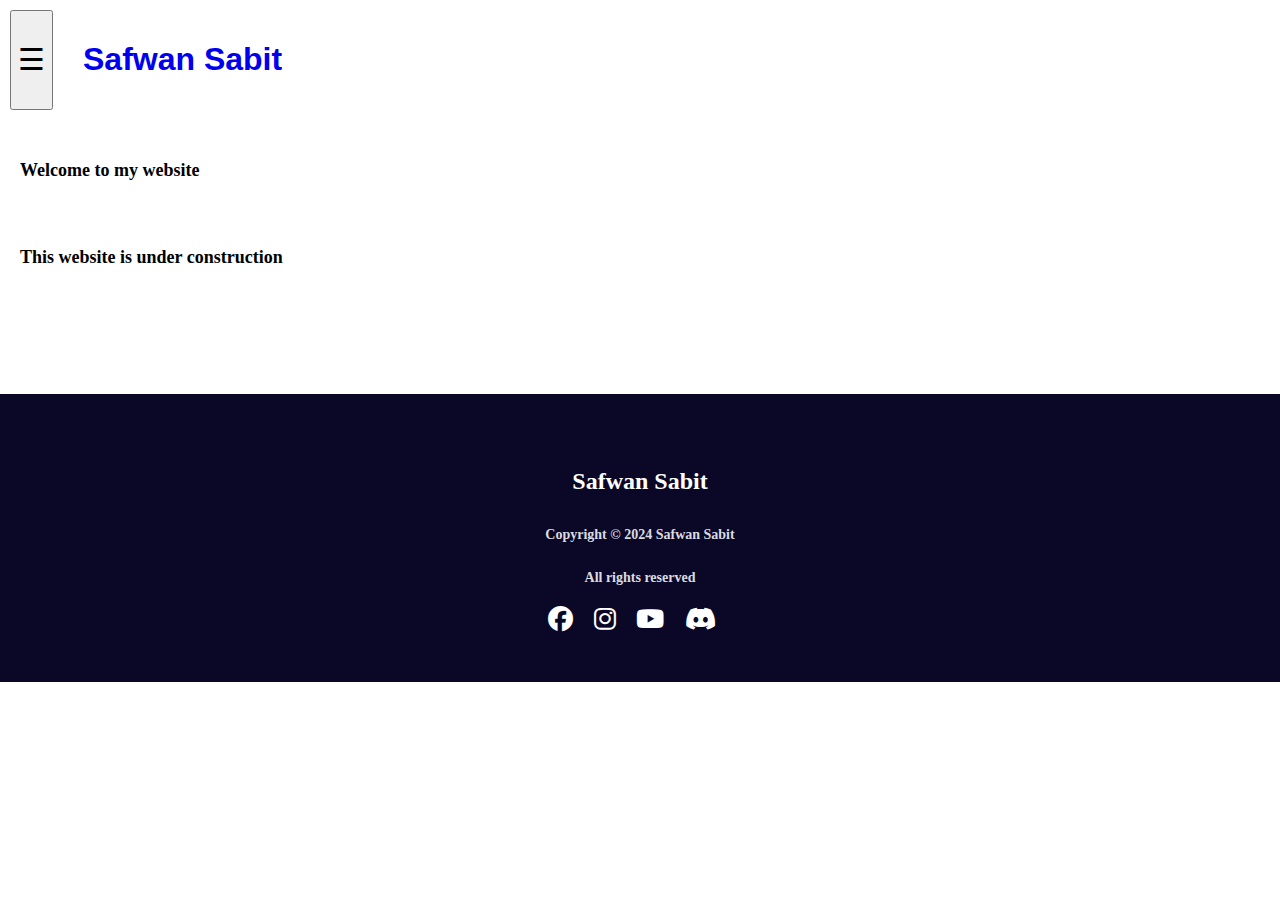
<file: index.html>
<!DOCTYPE html>
<html lang="en">
<head>
    <meta charset="UTF-8">
    <meta name="viewport" content="width=device-width, initial-scale=1.0">
    <title>Safwan Sabit</title>
    <link rel="stylesheet" href="/styles.css">
    <link rel="icon" href="/images/icon.png">
    <link rel="stylesheet" href="https://cdnjs.cloudflare.com/ajax/libs/font-awesome/6.5.1/css/all.min.css">
</head>
<body>
    
    <div class="container">
        <button class="menu-toggle" onclick="toggleMenu()">☰</button>
        <nav class="side-menu" id="sideMenu">
            <button class="close-btn" onclick="toggleMenu()">×</button>
            <ul>
                <li><a href="/">Home</a></li>
                <li><a href="/about">About</a></li>
                <li><a href="/contact">Contact</a></li>
                <li style="position: fixed; bottom: 10px;"><a href="/login">Login</a></li>
            </ul>
        </nav>

        <div class="content">
            <h1><a style="text-decoration: none;" class="a1" href="/">Safwan Sabit </a></h1>
        </div>
    </div>

    <div class="content">
        <p class="non-design-p">Welcome to my website</p>
    </div>

    <div class="content">
        <p class="non-design-p">This website is under construction</p>
    </div>


    <script src="script.js"></script>


    <footer>
        <h3> <a class="non-design-h3-footer-1" href="/"> Safwan Sabit </a> </h3>
        <h5>Copyright © 2024 Safwan Sabit</h5>
        <p>All rights reserved</p>
        <div> <a style="text-decoration: none;" href="https://facebook.com/safwansabit99"><i class="fa-brands fa-facebook"></i></a> <a style="text-decoration: none;" href="https://instagram.com/md.safwan.sabit"> <i class="fa-brands fa-instagram"></i> </a> <a style="text-decoration: none;" href="https://youtube.com/@safwan_sabit"> <i class="fa-brands fa-youtube"></i> </a> <a style="text-decoration: none;" href="https://discord.sabit.fun"> <i class="fa-brands fa-discord"></i> </a>  </div>
      </footer>
</body>
</html>
</file>
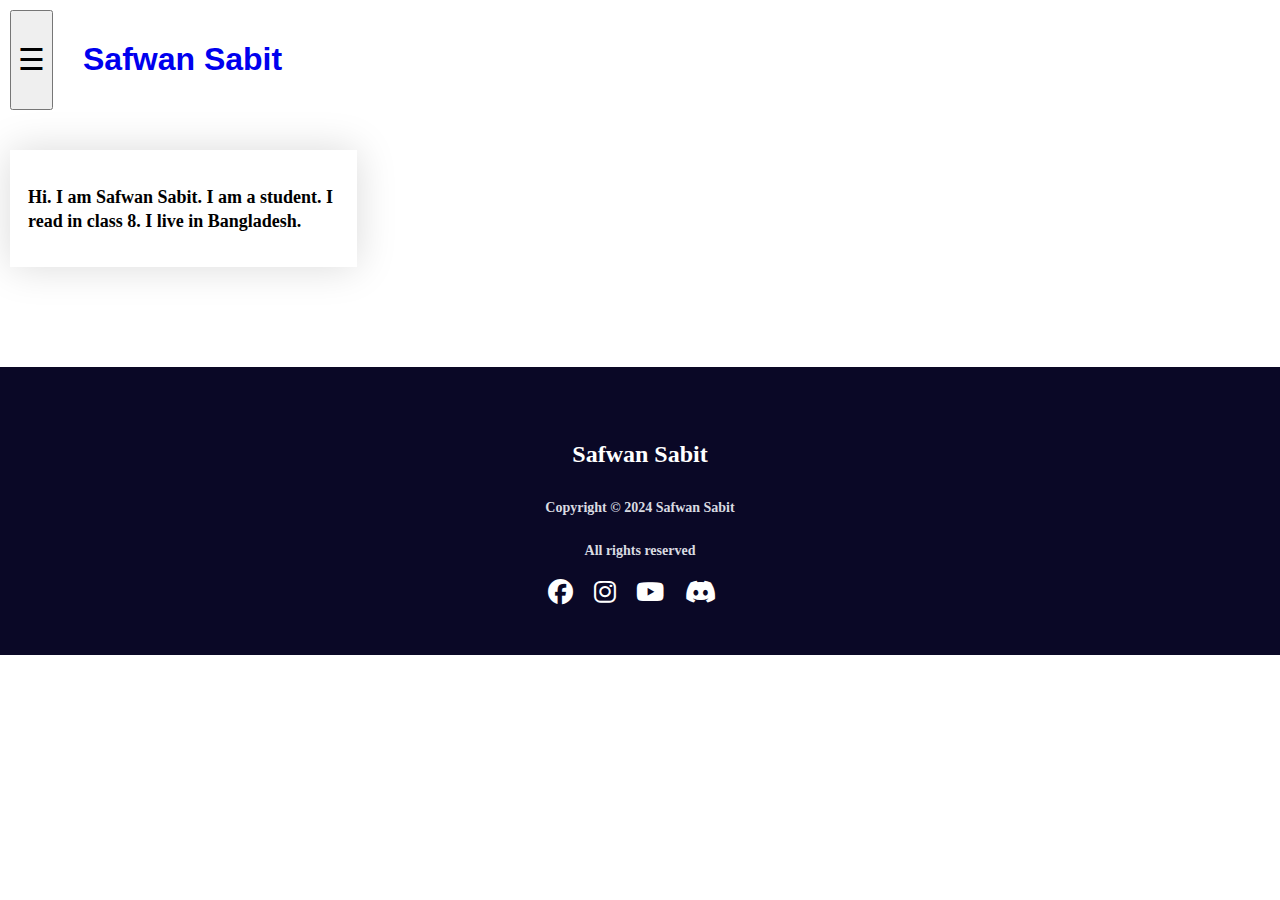
<file: about/index.html>
<!DOCTYPE html>
<html lang="en">
<head>
    <meta charset="UTF-8">
    <meta name="viewport" content="width=device-width, initial-scale=1.0">
    <title>Safwan Sabit</title>
    <link rel="stylesheet" href="/styles.css">
    <link rel="icon" href="/images/icon.png">
    <link rel="stylesheet" href="https://cdnjs.cloudflare.com/ajax/libs/font-awesome/6.5.1/css/all.min.css"/>
</head>
<body>
    <div class="container">
        <button class="menu-toggle" onclick="toggleMenu()">☰</button>
        <nav class="side-menu" id="sideMenu">
            <button class="close-btn" onclick="toggleMenu()">×</button>
            <ul>
                <li><a href="/">Home</a></li>
                <li><a href="/about">About</a></li>
                <li><a href="/contact">Contact</a></li>
                <li style="position: fixed; bottom: 10px;"><a href="/login">Login</a></li>
            </ul>
        </nav>
        <div class="content">
            <h1><a style="text-decoration: none;" class="a1" href="/">Safwan Sabit </a></h1>
        </div>
    </div>
    
    
    
    
    <div class="box">
        <div class="card-box-about">
            <p class="non-design-p">Hi. I am Safwan Sabit. I am a student. I read in class 8. I live in Bangladesh.</p>
        </div>

    </div>


    
    
    
    
    <script src="/script.js"></script>

    <footer>
        <h3> <a class="non-design-h3-footer-1" href="/"> Safwan Sabit </a> </h3>
        <h5>Copyright © 2024 Safwan Sabit</h5>
        <p>All rights reserved</p>
        <div> <a style="text-decoration: none;" href="https://facebook.com/safwansabit99"><i class="fa-brands fa-facebook"></i></a> <a style="text-decoration: none;" href="https://instagram.com/md.safwan.sabit"> <i class="fa-brands fa-instagram"></i> </a> <a style="text-decoration: none;" href="https://youtube.com/@safwan_sabit"> <i class="fa-brands fa-youtube"></i> </a> <a style="text-decoration: none;" href="https://discord.sabit.fun"> <i class="fa-brands fa-discord"></i> </a>  </div>
      </footer>
</body>
</html>
</file>
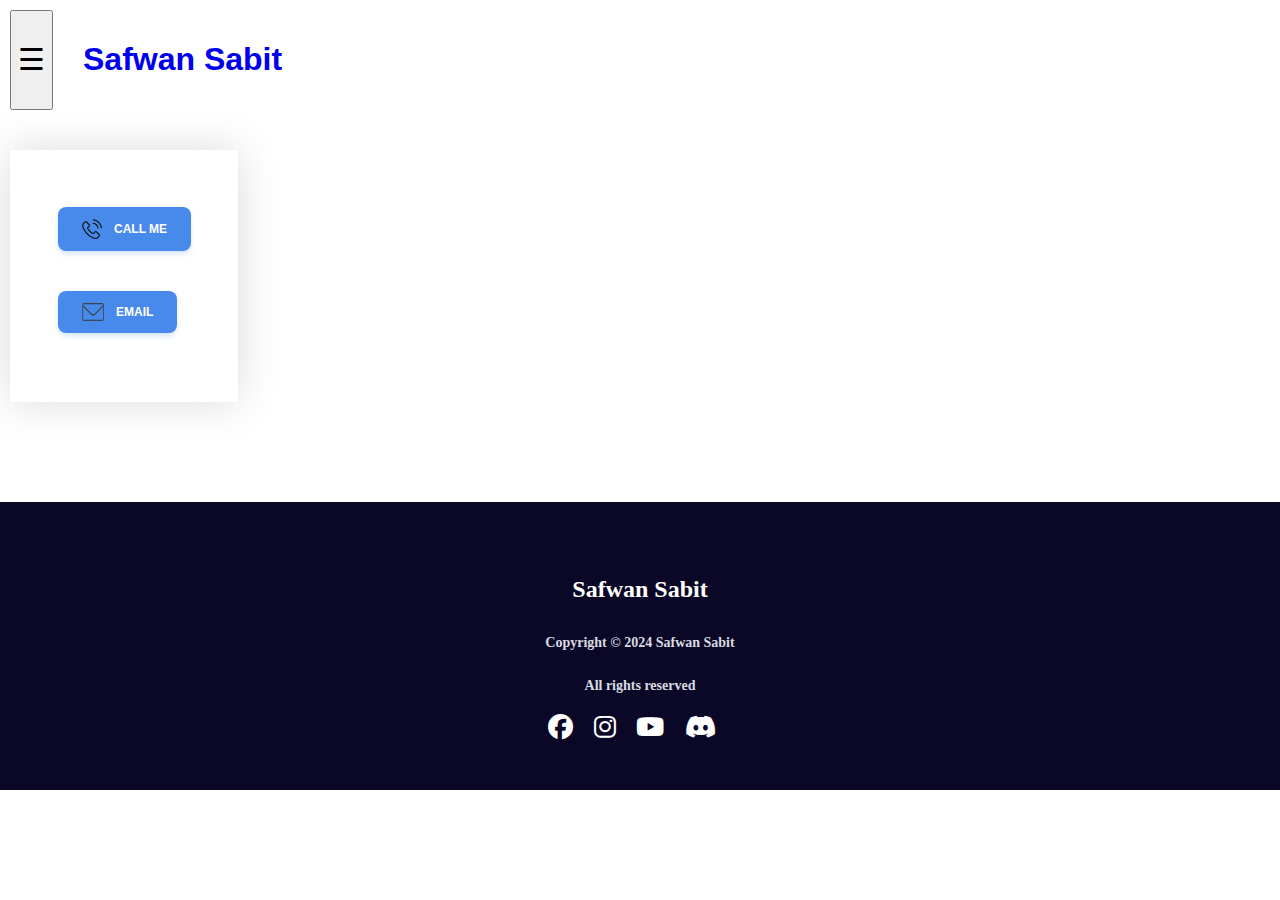
<file: contact/index.html>
<!DOCTYPE html>
<html lang="en">
<head>
    <meta charset="UTF-8">
    <meta name="viewport" content="width=device-width, initial-scale=1.0">
    <title>Safwan Sabit</title>
    <link rel="stylesheet" href="/styles.css">
    <link rel="icon" href="/images/icon.png">
    <link rel="stylesheet" href="https://cdnjs.cloudflare.com/ajax/libs/font-awesome/6.5.1/css/all.min.css"/>
</head>
<body>
    <div class="container">
        <button class="menu-toggle" onclick="toggleMenu()">☰</button>
        <nav class="side-menu" id="sideMenu">
            <button class="close-btn" onclick="toggleMenu()">×</button>
            <ul>
                <li><a href="/">Home</a></li>
                <li><a href="/about">About</a></li>
                <li><a href="/contact">Contact</a></li>
                <li style="position: fixed; bottom: 10px;"><a href="/login">Login</a></li>
            </ul>
        </nav>
        <div class="content">
            <h1><a style="text-decoration: none;" class="a1" href="/">Safwan Sabit </a></h1>
        </div>
    </div>


    <div class="box">
    <div class="card-box">


    <div class="div" class="content">
        <a style="text-decoration: none;" href="tel:+8801825105998">  <button class="action-button">
    <img class="button-image-1" src="/images/icons/call.png">
  Call me
</button> </a>

</div>

<div class="div" class="content">
<a style="text-decoration: none;" href="mailto:mdsafwansabitofficial@gmail.com">
    <button class="action-button">
        <img class="button-image-2" src="/images/icons/mail.png">
        Email
    </button>
</a>
</div>


</div>
</div>



    <script src="/script.js"></script>


    <footer>
        <h3> <a class="non-design-h3-footer-1" href="/"> Safwan Sabit </a> </h3>
        <h5>Copyright © 2024 Safwan Sabit</h5>
        <p>All rights reserved</p>
        <div> <a style="text-decoration: none;" href="https://facebook.com/safwansabit99"><i class="fa-brands fa-facebook"></i></a> <a style="text-decoration: none;" href="https://instagram.com/md.safwan.sabit"> <i class="fa-brands fa-instagram"></i> </a> <a style="text-decoration: none;" href="https://youtube.com/@safwan_sabit"> <i class="fa-brands fa-youtube"></i> </a> <a style="text-decoration: none;" href="https://discord.sabit.fun"> <i class="fa-brands fa-discord"></i> </a>  </div>
      </footer>
</body>
</html>
</file>
<file: styles.css>
body {
    font-family: Arial, sans-serif;
    margin: 0;
    padding: 0;
}

.container {
    display: flex;
}

.menu-toggle {
    font-size: 30px;
    margin: 10px;
    cursor: pointer;
}

.side-menu {
    height: 100%;
    width: 250px;
    position: fixed;
    top: 0;
    left: -250px;
    background-color: #333;
    transition: 0.3s;
    padding-top: 60px;
    z-index: 1;
}

.side-menu ul {
    list-style-type: none;
    padding: 0;
}

.side-menu li {
    padding: 15px;
}

.side-menu a {
    color: white;
    text-decoration: none;
    display: block;
}

.side-menu .close-btn {
    font-size: 30px;
    color: white;
    background: none;
    border: none;
    cursor: pointer;
    position: absolute;
    top: 10px;
    right: 20px;
}

.content {
    flex-grow: 1;
    padding: 20px;
}

.open {
    left: 0;
}

.action-button {
    border: none;
    display: flex;
    padding: 0.75rem 1.5rem;
    background-color: #488aec;
    color: #ffffff;
    font-size: 0.75rem;
    line-height: 1rem;
    font-weight: 700;
    cursor: pointer;
    text-align: center;
    text-transform: uppercase;
    vertical-align: middle;
    align-items: center;
    border-radius: 0.5rem;
    user-select: none;
    gap: 0.75rem;
    box-shadow: 0 4px 6px -1px #488aec31, 0 2px 4px -1px #488aec17;
    transition: all 0.6s ease;
  }
  
  button:hover {
    box-shadow: 0 10px 15px -3px #488aec4f, 0 4px 6px -2px #488aec17;
  }
  
  button:focus,
  button:active {
    opacity: 0.85;
    box-shadow: none;
  }
  
  button svg {
    width: 1.25rem;
    height: 1.25rem;
  }

  .button-image-1 {
    height: 20px;
    width: 20px;
  }

  .button-image-2 {
    height: 18px;
    width: 22px;
  }

  .div{
    margin: 30px;
    margin-top: 40px;
  }


  footer{
    display: flex;
    flex-direction: column;
    justify-content: center;
    align-items: center;
    margin-top: 100px;
    padding-top: 50px;
    padding-bottom: 50px;
    background-color: #0A0826;
  }
footer h3{
    color: #FFF;
margin-bottom: 5px;
font-family: 'Poppins';
font-size: 24px;
font-style: normal;
font-weight: 700;
line-height: normal;
}
footer h5,p{
    margin-bottom: 5px;
    color: var(--Text-Gray-300, #D9DBE1);

font-family: 'Manrope';
font-size: 14px;
font-style: normal;
font-weight: 700;
line-height: 24px; /* 171.429% */
}
footer p{
    margin-bottom: 17px;
}

 footer i{
    margin-right: 16px;
    color: #FFF;
    font-size: 25px;
 }



.non-design-p {
  color: black;
  font-size: 18px;
}

.non-design-h3-footer-1 {
  text-decoration: none;
  color: white;
}


.box{
    


  margin-bottom: 10px;  
  
  margin-left: 10px;

  margin-right: 10px;

  margin-top: 30px;
  
  }
  .card-box-about{
      
  width: 329px;
  height: 100px;
  
  background: #FFF;
  box-shadow: 0px 0px 40px 0px rgba(0, 0, 0, 0.15);
  
  padding: 17px 0px 0px 18px ;
  
  }


  .card-box{
      
    width: 210px;
    height: 235px;
    
    background: #FFF;
    box-shadow: 0px 0px 40px 0px rgba(0, 0, 0, 0.15);
    
    padding: 17px 0px 0px 18px ;
    
    }
</file>
